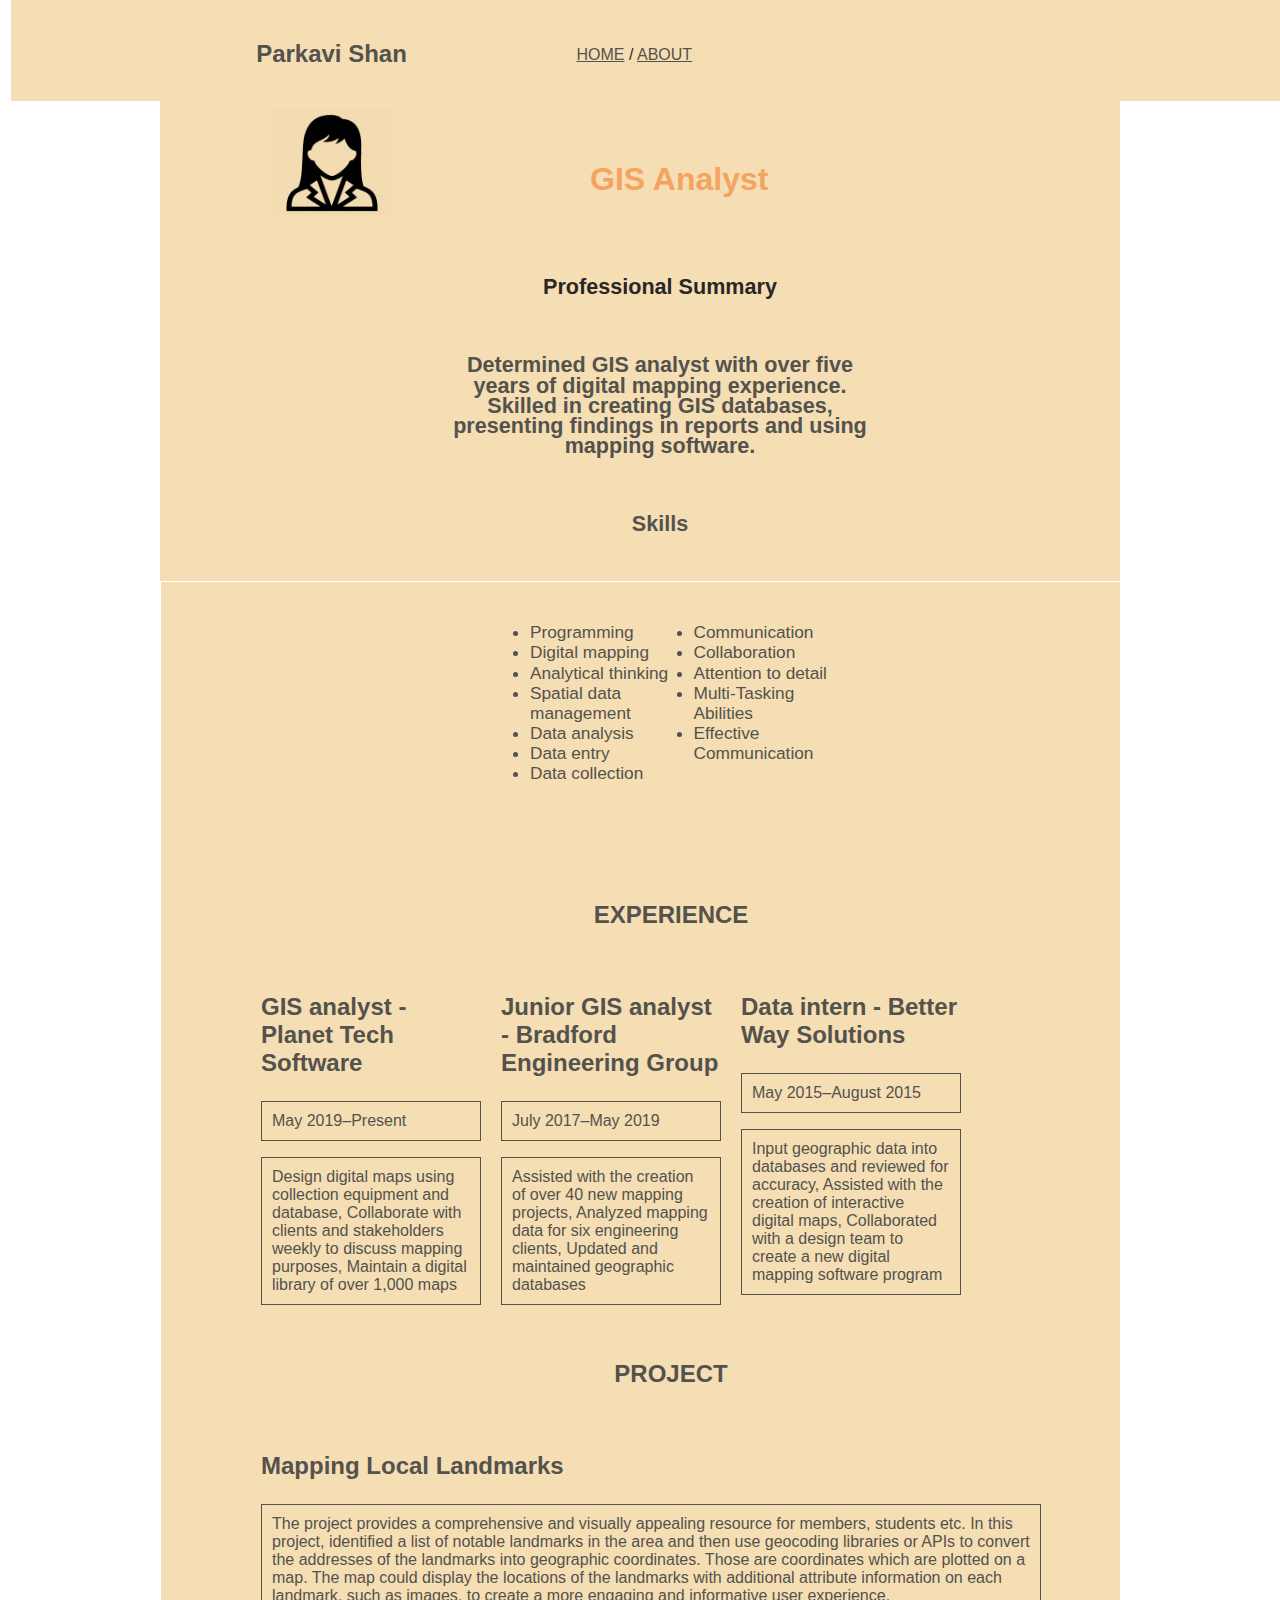
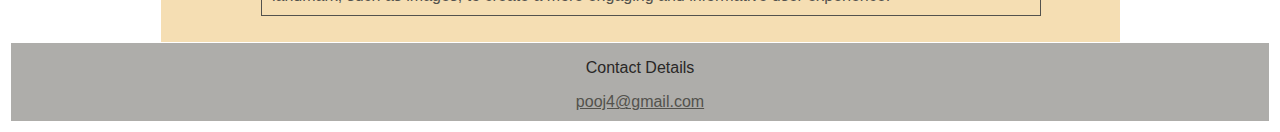
<file: index.html>
<!DOCTYPE html>
<html lang="en">
    <head>
        <title>Shan RESUME</title>
        <!-- links to the external css stylesheet -->
        <link rel="stylesheet" href="my.css">
    </head>
    <body>
        <!-- creates a div element content based on the style mentioned in the class header of the css stylesheet -->
        <div class="header">
            <!-- The container_12 acts as a  container for the whole page and indicates we are using 12 column grid -->
            <!-- The HTML uses the class name to set the rules from the "960 Grid System ~ Core CSS." mentions-->
            <div class="container_12">
                <!-- grid_4 creates a block that is four columns wide -->
                <div class="grid_4">
                    <h2> Parkavi Shan </h2>
                    <!-- inserts the image with specified width and height -->
                    <img src="logo.png" alt="" width="120" height="110">
                </div>
                <!-- grid_5 creates a block that is five columns wide -->
                <!-- creates the navigation bar with the style of class .nav -->
                <div class="nav grid_5">
                    <a href="index.html">HOME</a> / <a href="page2.html">ABOUT</a>
                </div>
            </div>
        </div><!-- closes the div element .header -->
        <!-- creates a div element content based on the style mentioned in the class wrap of the css stylesheet -->
        <div class="wrap">
            <!-- creates a div element content based on the style mentioned in the class mains of the css stylesheet -->
            <div class="mains container_12">
                <!-- grid_6 creates a block that is six columns wide and push_5 align the entire block five columns away from the left side of the 12 grid -->
                <div class="grid_6 push_5">
                    <h1>GIS Analyst</h1>
                </div>
                <!-- grid_6 creates a block that is six columns wide and push_3 align the entire block three columns away from the left side of the 12 grid -->
                <div class="intro grid_6 push_3">
                    <h2 class="dom">Professional Summary</h2>
                    <h2>Determined GIS analyst with over five years of digital mapping experience. 
                        Skilled in creating GIS databases, presenting findings in reports and using mapping software.</h2>
                    <h2>Skills</h2>
                    <!-- It creates a list with the id #list  -->
                        <ul id="list">
                            <li>Programming</li>
                            <li>Digital mapping</li>
                            <li>Analytical thinking</li>
                            <li>Spatial data management</li>
                            <li>Data analysis</li>
                            <li>Data entry</li>
                            <li>Data collection</li>
                            <li>Communication</li>
                            <li>Collaboration</li>
                            <li>Attention to detail</li>
                            <li>Multi-Tasking Abilities</li>
                            <li>Effective Communication</li>
                        </ul>
                </div><!-- closes the div element .intro -->
            </div><!-- closes the div element .mains -->
            <div class="morecontent container_12">
                <h2 class="grid_12">EXPERIENCE</h2>
                <!-- grid_3 creates a block that is three columns wide and push_1 align the entire block one column away from the left side of the 12 grid -->
                <div class="grid_3 push_1">
                    <h3>GIS analyst - Planet Tech Software</h3>
                    <p>May 2019–Present</p>
                    <p>Design digital maps using collection equipment and database, Collaborate with clients and stakeholders weekly to discuss mapping purposes, Maintain a digital library of over 1,000 maps</p>
                </div>
                <div class="grid_3 push_1">
                    <h3>Junior GIS analyst - Bradford Engineering Group</h3>
                    <p>July 2017–May 2019</p>
                    <p>Assisted with the creation of over 40 new mapping projects, Analyzed mapping data for six engineering clients, Updated and maintained geographic databases</p>
                </div>
                <div class="grid_3 push_1">
                    <h3>Data intern - Better Way Solutions</h3>
                    <p>May 2015–August 2015</p>
                    <p>Input geographic data into databases and reviewed for accuracy, Assisted with the creation of interactive digital maps, Collaborated with a design team to create a new digital mapping software program</p>
                </div>
                <h2 class="grid_12">PROJECT</h2>
                <!-- grid_10 creates a block that is ten columns wide and push_1 align the entire block one column away from the left side of the 12 grid -->
                <div class="grid_10 push_1">
                    <h3>Mapping Local Landmarks</h3>
                    <p>The project provides a comprehensive and visually appealing resource for members, students etc.
                        In this project, identified a list of notable landmarks in the area and then use geocoding libraries 
                        or APIs to convert the addresses of the landmarks into geographic coordinates. Those are coordinates which are plotted on a map.
                        The map could display the locations of the landmarks with additional attribute information on each landmark, such as images, to create a more engaging and informative user experience.</p>
                </div>
            </div><!-- closes the div element .morecontent -->
        </div><!-- closes the div element .wrap -->
        <!-- clearfix to ensure the browser knows the height of the containing box -->
        <div class="footer clearfix">
            <div class="container_12">
                <p class="grid_12">Contact Details</p>
                <!-- links to the mail -->
                <a href="mailto:pooj4@gmail.com">pooj4@gmail.com</a>
            </div>
        </div>
    </body>
</html>
</file>
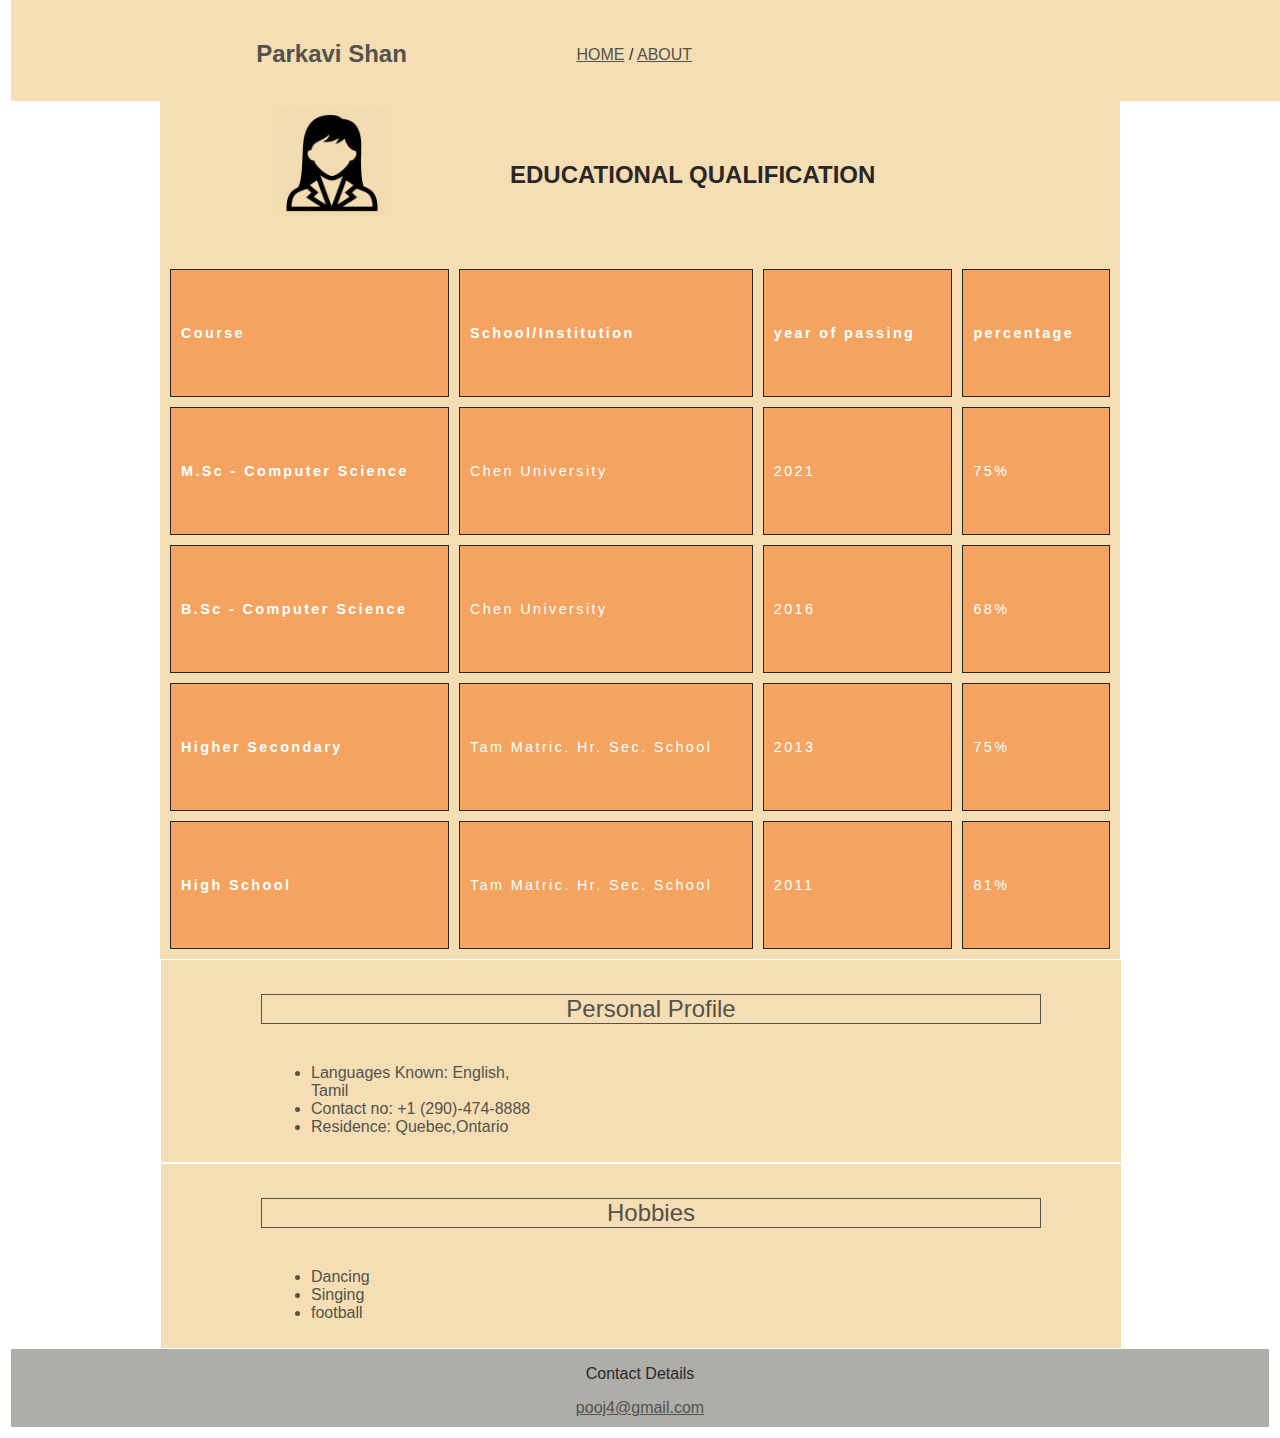
<file: page2.html>
<!DOCTYPE html>
<html lang="en">
    <head>
        <title>ABOUT Shan</title>
        <!-- links to the external css stylesheet -->
        <link rel="stylesheet" type="text/css" href="my.css" />
    </head>
    <body>
        <!-- creates a div element content based on the style mentioned in the class header of the css stylesheet -->
        <div class="header">
            <!-- The container_12 acts as a  container for the whole page and indicates we are using 12 column grid -->
            <!-- The HTML uses the class name to set the rules from the "960 Grid System ~ Core CSS." mentions-->
            <div class="container_12">
                <!-- grid_4 creates a block that is four columns wide -->
                <div class="grid_4">
                    <h2> Parkavi Shan </h2>
                    <!-- inserts the image with specified width and height -->
                    <img src="logo.png" alt="" width="120" height="110">
                </div>
                <!-- grid_5 creates a block that is five columns wide -->
                <!-- creates the navigation bar with the style of class .nav -->
                <div class="nav grid_5">
                    <a href="index.html">HOME</a> / <a href="page2.html">ABOUT</a>
                </div>
            </div>
        </div><!-- closes the div element .header -->
        <!-- creates a div element content based on the style mentioned in the class wrap of the css stylesheet -->
        <div class="wrap">
            <!-- creates a div element content based on the style mentioned in the class mains1 of the css stylesheet -->
            <div class="mains1 container_12">
                <!-- grid_6 creates a block that is six columns wide and push_4 align the entire block four columns away from the left side of the 12 grid -->
                <h1 class="dom grid_6 push_4">EDUCATIONAL QUALIFICATION</h1>
                <!-- creates a table -->
                <table>
                    <!-- grid_6 creates a block that is six columns wide and push_5 align the entire block five columns away from the left side of the 12 grid -->
                    <h2 class="intro grid_6 push_9">
                        <tr class="head"><!-- creates a table row -->
                            <th>Course</th><!-- creates a table head -->
                            <th>School/Institution</th>
                            <th>year of passing</th>
                            <th>percentage</th>
                        </tr>
                        <tr>
                            <th>M.Sc - Computer Science</th>
                            <td>Chen University</td><!-- creates a table data -->
                            <td>2021</td>
                            <td>75%</td>
                        </tr>
                        <tr>
                            <th>B.Sc - Computer Science</th>
                            <td>Chen University</td>
                            <td>2016</td>
                            <td>68%</td>
                        </tr>
                        <tr>
                            <th>Higher Secondary</th>
                            <td>Tam Matric. Hr. Sec. School</td>
                            <td>2013</td>
                            <td>75%</td>
                        </tr>
                        <tr>
                            <th>High School</th>
                            <td>Tam Matric. Hr. Sec. School</td>
                            <td>2011</td>
                            <td>81%</td>
                        </tr>
                    </h2>
                </table><!-- closes the table -->
                <div class="morecontent1 container_12">
                    <div class="list1 grid_10 push_1">
                        <p>Personal Profile</p>
                        <ul class="grid_3">
                            <li>Languages Known: English, Tamil</li>
                            <li>Contact no: +1 (290)-474-8888</li>
                            <li>Residence: Quebec,Ontario</li>
                        </ul> 
                    </div>
                </div><!-- closes the div element .morecontent1 -->
                <div class="morecontent1 container_12">
                    <div class="list1 grid_10 push_1">
                        <p>Hobbies</p>
                        <ul class="grid_3">
                            <li>Dancing</li>
                            <li>Singing</li>
                            <li>football</li>
                        </ul>
                    </div>  
                </div>
            </div>
        </div>
      <!-- clearfix to ensure the browser knows the height of the containing box -->
        <div class="footer clearfix">
            <div class="container_12">
                <p class="grid_12">Contact Details</p>
                <!-- links to the mail -->
                <a href="mailto:pooj4@gmail.com">pooj4@gmail.com</a>
            </div>
        </div>
    </body>
</html>
</file>
<file: my.css>
/* Reference: " HTML & CSS design and build websites " - Jon Duckett */
/* Style the entire content of the body in both pages and positions it in the browser window  */
body {
    color: #F4A460;
    padding: 10px 10px 10px 10px;
    font-family: Arial, Helvetica, sans-serif;
    font-size: 100%;
    margin: 1px;
    text-align: center;}
/* Style the links in both pages and gives the text size  */
a {
    color: #53524d;
    font-size: 100%;}
/* Style the links in both pages with effect of hover */
a:hover {
    color: #F4A460;}
/* Style the class header and postions it in fixed place of the browser window */
.header {
    color: #292726;
    background-color: #F5DEB3;
    padding: 0.5px 0.5px 0.5px 0.5px;
    height: 100px;
    position: fixed;
    top: 0px;
    width: 100%;
    z-index: 50;}
/* Style the navigation bar with the class .nav in both pages  and positions it in the browser window */
.nav {
    float: left;
    font-family: Arial, Helvetica, sans-serif;
    padding: 45px 45px 45px 75px;
    text-align: left;}
/* Style the entire content of the class .wrap in both pages  and positions it in the browser window */
.wrap {
    width: 960px;
    margin: 0px auto;
    background-color: #F5DEB3;
    background-position: 10px 10px;
    text-align: left;}
/* Style the png image of the class .logo in both pages and positions it in the browser window */
.logo {
    margin-bottom: 20px;}
/* Style the <h1> html element in both pages  and positions the content inside in the browser window */
h1 {
    padding: 10px 20px;
    font-size: 200%;
    margin-top: 140px;}
/* Style the <h2> html element in both pages  and positions the content inside in the browser window */
h2 {
    color: #53524d;
    padding: 20px 20px;
    text-align: center;}
/* Style the <h3> html element in both pages  and gives text size and text style of the content inside */
h3 {
    font-size: 150%;
    font-family: Arial, Helvetica, sans-serif;}
/* Style the entire content of the class .dom in both pages  and positions it in the browser window */
.dom {
    font-family: Arial, Helvetica, sans-serif;
    font-size: 150%;
    color: #292726;}
/* Style the entire content of the class .intro in both pages  and positions it in the browser window */
.intro {
    color: #53524d;
    padding: 10px 20px;
    font-size: 90%;
    line-height: 1.4em;}
/* Style the entire content of the class .mains and positions it in the browser window */
.mains {
    background-position: 122px 142px;
    height: 570px;}
/* Style the entire content of the class .morecontent and positions it in the browser window */
.morecontent {
    color: #53524d;
    border: 1px solid #ffffff;
    padding: 10px;}
/* Style the specific paragraph tags of the class .morecontent and positions it in the browser window */
.morecontent p {
    color: #53524d;
    border: 1px solid #53524d;
    padding: 10px 10px 10px 10px;
    font-size: 100%;}
/* Style the list ID of the index page and splits the content into 2 columns */
#list {
    padding: 50px 50px 50px 100px;
    text-align: left;
    font-size: 120%;
    column-count: 2;}
/* Style the entire content of the class .mains1 and positions it in the browser window */
.mains1 {
    background-position: 122px 142px;
    height: 100%;}
/* Style the entire content of the class .morecontent1 and positions it in the browser window */
.morecontent1 {
    color: #53524d;
    background-color: #F5DEB3;
    border: 1px solid #ffffff;
    text-align: left;}
/* Style the specific paragraph tags of the class .morecontent1 and positions it in the browser window */
.morecontent1 p {
    color: #53524d;
    border: 1px solid #53524d;
    font-size: 150%;
    text-align: center;}
/* Style the entire table and positions it in the browser window */
table {
    background-position: 122px 142px;
    width: 100%;
    height: 700px;
    border-spacing: 10px;} 
/* Style the spacing borders and background adjustments of table head and data and size of the of table data in the table of the page2 */
th, td {
    padding: 30px 30px 30px 10px;
    border-spacing: 0px;
    font-size: 90%;
    margin: 0px; } 
/* Style the borders and background-color of table head and alignment of table data of the page2 */
th, td {
    text-align: left;
    background-color: #F4A460;
    border: 1px solid #292726;} 
/* Style the borders and color of table row and alignment and spacing of the table heading the page2 */
tr ,head th {
    color: #ffffff;
    background-color: #F4A460;
    border-bottom: 10px solid #292726;
    border-right: 5px solid #292726;
    text-align: center;
    letter-spacing: 0.15em;}
/* Style the list1 class of the page2 */
.list1 {
    padding: 10px 10px 10px 10px;
    text-align: left;
    font-size: 100%;}
/* Style the footer and positions it in the browser window */
.footer {
    color:#F4A460;
    background: #aeadaa;
    padding: 0.1px 20px 10px 20px;}
/* Style the specific paragraph tags in the footer section */
.footer p{
    color:#292726;
    font-family: Arial, Helvetica, sans-serif;
    font-size: 100%;
    text-align: center;}

/* Reference: " HTML & CSS design and build websites " - Jon Duckett */
/*
  960 Grid System ~ Core CSS.
  Learn more ~ http://960.gs/

  Licensed under GPL and MIT.
*/

/*
  Forces backgrounds to span full width,
  even if there is horizontal scrolling.
  Increase this if your layout is wider.

  Note: IE6 works fine without this fix.
*/

body {
  min-width: 960px;
}

/* `Container
----------------------------------------------------------------------------------------------------*/

.container_12 {
  margin-left: auto;
  margin-right: auto;
  width: 960px;
}

/* `Grid >> Global
----------------------------------------------------------------------------------------------------*/

.grid_1,
.grid_2,
.grid_3,
.grid_4,
.grid_5,
.grid_6,
.grid_7,
.grid_8,
.grid_9,
.grid_10,
.grid_11,
.grid_12 {
  display: inline;
  float: left;
  margin-left: 10px;
  margin-right: 10px;
}

.push_1, .pull_1,
.push_2, .pull_2,
.push_3, .pull_3,
.push_4, .pull_4,
.push_5, .pull_5,
.push_6, .pull_6,
.push_7, .pull_7,
.push_8, .pull_8,
.push_9, .pull_9,
.push_10, .pull_10,
.push_11, .pull_11 {
  position: relative;
}

/* `Grid >> Children (Alpha ~ First, Omega ~ Last)
----------------------------------------------------------------------------------------------------*/

.alpha {
  margin-left: 0;
}

.omega {
  margin-right: 0;
}

/* `Grid >> 12 Columns
----------------------------------------------------------------------------------------------------*/

.container_12 .grid_1 {
  width: 60px;
}

.container_12 .grid_2 {
  width: 140px;
}

.container_12 .grid_3 {
  width: 220px;
}

.container_12 .grid_4 {
  width: 300px;
}

.container_12 .grid_5 {
  width: 380px;
}

.container_12 .grid_6 {
  width: 460px;
}

.container_12 .grid_7 {
  width: 540px;
}

.container_12 .grid_8 {
  width: 620px;
}

.container_12 .grid_9 {
  width: 700px;
}

.container_12 .grid_10 {
  width: 780px;
}

.container_12 .grid_11 {
  width: 860px;
}

.container_12 .grid_12 {
  width: 940px;
}

/* `Prefix Extra Space >> 12 Columns
----------------------------------------------------------------------------------------------------*/

.container_12 .prefix_1 {
  padding-left: 80px;
}

.container_12 .prefix_2 {
  padding-left: 160px;
}

.container_12 .prefix_3 {
  padding-left: 240px;
}

.container_12 .prefix_4 {
  padding-left: 320px;
}

.container_12 .prefix_5 {
  padding-left: 400px;
}

.container_12 .prefix_6 {
  padding-left: 480px;
}

.container_12 .prefix_7 {
  padding-left: 560px;
}

.container_12 .prefix_8 {
  padding-left: 640px;
}

.container_12 .prefix_9 {
  padding-left: 720px;
}

.container_12 .prefix_10 {
  padding-left: 800px;
}

.container_12 .prefix_11 {
  padding-left: 880px;
}

/* `Suffix Extra Space >> 12 Columns
----------------------------------------------------------------------------------------------------*/

.container_12 .suffix_1 {
  padding-right: 80px;
}

.container_12 .suffix_2 {
  padding-right: 160px;
}

.container_12 .suffix_3 {
  padding-right: 240px;
}

.container_12 .suffix_4 {
  padding-right: 320px;
}

.container_12 .suffix_5 {
  padding-right: 400px;
}

.container_12 .suffix_6 {
  padding-right: 480px;
}

.container_12 .suffix_7 {
  padding-right: 560px;
}

.container_12 .suffix_8 {
  padding-right: 640px;
}

.container_12 .suffix_9 {
  padding-right: 720px;
}

.container_12 .suffix_10 {
  padding-right: 800px;
}

.container_12 .suffix_11 {
  padding-right: 880px;
}

/* `Push Space >> 12 Columns
----------------------------------------------------------------------------------------------------*/

.container_12 .push_1 {
  left: 80px;
}

.container_12 .push_2 {
  left: 160px;
}

.container_12 .push_3 {
  left: 240px;
}

.container_12 .push_4 {
  left: 320px;
}

.container_12 .push_5 {
  left: 400px;
}

.container_12 .push_6 {
  left: 480px;
}

.container_12 .push_7 {
  left: 560px;
}

.container_12 .push_8 {
  left: 640px;
}

.container_12 .push_9 {
  left: 720px;
}

.container_12 .push_10 {
  left: 800px;
}

.container_12 .push_11 {
  left: 880px;
}

/* `Pull Space >> 12 Columns
----------------------------------------------------------------------------------------------------*/

.container_12 .pull_1 {
  left: -80px;
}

.container_12 .pull_2 {
  left: -160px;
}

.container_12 .pull_3 {
  left: -240px;
}

.container_12 .pull_4 {
  left: -320px;
}

.container_12 .pull_5 {
  left: -400px;
}

.container_12 .pull_6 {
  left: -480px;
}

.container_12 .pull_7 {
  left: -560px;
}

.container_12 .pull_8 {
  left: -640px;
}

.container_12 .pull_9 {
  left: -720px;
}

.container_12 .pull_10 {
  left: -800px;
}

.container_12 .pull_11 {
  left: -880px;
}

/* `Clear Floated Elements
----------------------------------------------------------------------------------------------------*/

/* http://sonspring.com/journal/clearing-floats */

.clear {
  clear: both;
  display: block;
  overflow: hidden;
  visibility: hidden;
  width: 0;
  height: 0;
}

/* http://www.yuiblog.com/blog/2010/09/27/clearfix-reloaded-overflowhidden-demystified */

.clearfix:before,
.clearfix:after,
.container_12:before,
.container_12:after {
  content: '.';
  display: block;
  overflow: hidden;
  visibility: hidden;
  font-size: 0;
  line-height: 0;
  width: 0;
  height: 0;
}

.clearfix:after,
.container_12:after {
  clear: both;
}

/*
  The following zoom:1 rule is specifically for IE6 + IE7.
  Move to separate stylesheet if invalid CSS is a problem.
*/

.clearfix,
.container_12 {
  zoom: 1;
}
</file>
